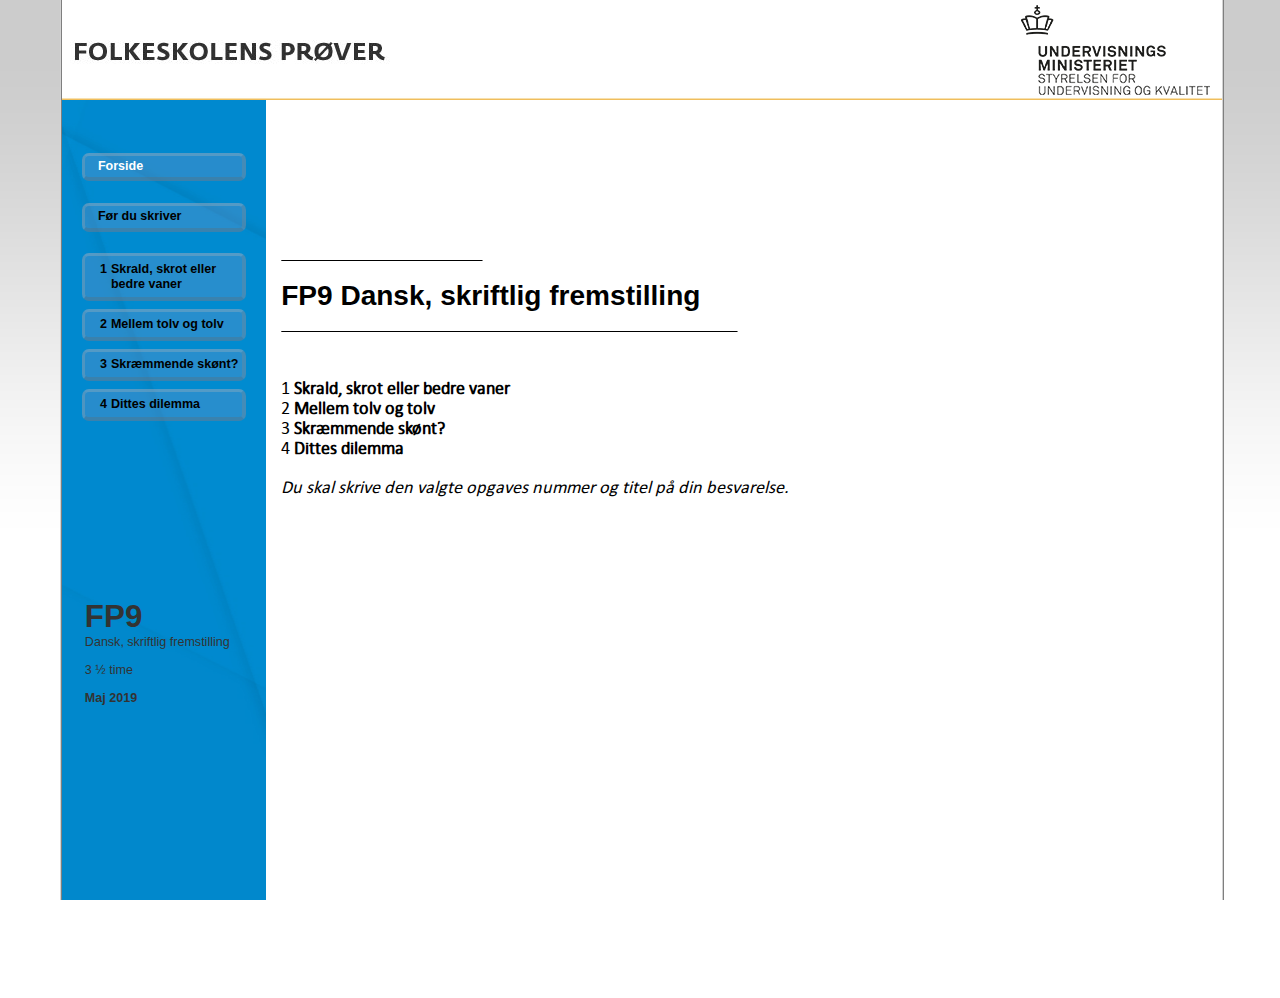
<file: index.html>
﻿<!DOCTYPE html>
<html lang="en" xmlns="http://www.w3.org/1999/xhtml">
<head>
    <meta charset="utf-8" />
    <meta http-equiv="X-UA-Compatible" content="IE=edge" />
    <title>FP9 Dansk Maj 2018</title>
    <link rel="stylesheet" href="css/style.css" type="text/css"/>
    <script src="js/jquery.js"></script>
    <script src="js/jquery-ui.js"></script>
    <script src="js/uvm-top-logos.js"></script> 
    <script src="js/uvm_html5_opgave_samlet.js"></script> 
    <script src="js/jquery.mousewheel.js"></script> 
    <script type="text/javascript" src="js/flowtype.js"></script>
    <script type="text/javascript" src="js/video-player-subtitles.js"></script>
    <script type="text/javascript" src="js/video-player-samlet.js"></script>
	<script type="text/javascript" src="js/audio-player.js"></script>
	<script type="text/javascript" src="js/video-player-subtitles.js"></script>
    <script src="js/imageSlider.js"></script>
    
     <style>
        table, th, td {
            border: 1px solid black;
            border-collapse: collapse;
        }

        th, td {
            padding: 5px;
            text-align: left;
        }
    </style>

</head>
<body data-taskid="<div><div style='font-size:250%; font-weight: 700;'>FP9</div></div>Dansk, skriftlig fremstilling<br /><br />3 ½ time<br /><br /><strong>Maj 2019</strong>" data-fag="fs" style="visibility:hidden">
    <div class="wrapper">
        <div class="top">
            <div id="uvmLogo"><img src="images/uvm_logo_stuk.png" alt="logo" /></div>
        </div> <!--End Top-->
        <div class="main">
            <div id="menuWrapper">
                <div id="menu">
                </div> <!-- END MENU -->
                <div id="taskNumber">&nbsp;</div>
            </div>
            <div id="content">
                <!--Forside-->
                <div class="PAGE" data-id="1" data-parentid="0" data-layout="0" data-menutekst="Forside">
                    <div style="height:95px;">&nbsp;</div>
                    <div style="height:305px;">
                        <hr style="margin-bottom: 20px; border-bottom: 1px solid black; border-top: 0px solid black; width: 200px" align="left" />
                        <div style="font-size: 1.7em; font-weight: bold; padding: 5px 0 5px 0;">FP9 Dansk, skriftlig fremstilling</div>
                        <hr style="margin-top: 20px; border-bottom: 1px solid black; border-top: 0px; width: 455px;" align="left" />
                        <!--<h3>Prøve med adgang til internettet</h3>-->
                       	<br /><br />			
					<div style="font-family:CalibriRegular; font-size:110%">						
						1 <strong>Skrald, skrot eller bedre vaner</strong>
						<br />
						2 <strong>Mellem tolv og tolv</strong>
						<br />
						3 <strong>Skræmmende skønt?</strong>
						<br />
						4 <strong>Dittes dilemma</strong>
						<br /><br />
						<i>Du skal skrive den valgte opgaves nummer og titel på din besvarelse.</i>
					</div>
            	 <br /><br />
                </div>
				</div>

                <!--Mellemrum-->
                <div class="PAGE" data-id="2" data-parentid="0" data-layout="0" data-menutekst=""></div>

                <!--Før du skriver-->
				<div class="PAGE" data-id="3" data-parentid="0" data-layout="0"  data-menutekst="Før du skriver">
				<h1>Før du skriver</h1>
				<br /><br />
				Til eleven 
				<br /><br />
				Til denne prøve i skriftlig fremstilling  har du adgang til internettet. 
				<br /><br />
				Du må ikke kommunikere eller dele dine dokumenter med andre under prøven.
				<br /><br />
				Nogle af opgaverne kræver, at du skal søge informationer på internettet til brug for din besvarelse. I andre opgaver er det en åben mulighed at søge fakta og inspiration.
				<br /><br />
				Layoutet af din besvarelse indgår i vurderingen. Tænk derfor på, at du ud over tekst kan inddrage fx billeder og andre grafiske virkemidler. 
				<br /><br />
				Hvis du i din besvarelse anvender informationer, citater, billeder eller andre grafiske virkemidler hentet fra internettet, skal du til sidst i besvarelsen angive de væsentlige kilder. 
				<br /><br />
				Din besvarelse vurderes på både indhold, sprog og form. Se vurderingskriterierne nedenfor. 
				<br /><br />
				God arbejdslyst!

				<br /><br /><br />
				<h2>Vurderingskriterier til eleven</h2>
				<br />
				Din skriftlige besvarelse bliver vurderet ud fra en helhedsvurdering af tre dimensioner: <i>indhold, sprog og form</i>.
				<br />
				Der gives én karakter.
				<br /><br />
					<table style="border: black 1px solid; width: 100%;" cellSpacing="2" cellPadding="5">
						<tr>
							<td style="width: 25%;"><strong>Vurderingens tre dimensioner</strong></td>
							<td style="width: 30%;"><strong>Vurderingskriterier</strong></td>
							<td><strong>Forklaring</strong></td>
						</tr>
						<tr>
							<td style="width: 25%;" rowspan="5"><strong>Tekstens indhold</strong></td>
							<td style="width: 30%;"><strong>Opgavens krav</strong></td>
							<td>I hvor høj grad opfylder din besvarelse de krav, der er stillet i opgaven?</td>
						</tr>
						<tr>
							<td style="width: 30%;"><strong>Anvendelse af genre</strong></td>
							<td>I hvor høj grad viser din besvarelse sikkerhed i at skrive i genren?</td>
						</tr>
						<tr>
							<td style="width: 30%; "><strong>Disponering</strong></td>
							<td>I hvor høj grad er din besvarelse hensigtsmæssigt disponeret, så der er tydelig sammenhæng mellem opgavekrav og genre i din tekst?</td>
						</tr>
						<tr>
							<td style="width: 30%; "><strong>Søgning og brug af internet</strong></td>
							<td>Hvis der i opgaven er stillet krav om, at du skal anvende internettet til at søge inspiration eller information, eller det i øvrigt er relevant, vurderes det, hvordan og i hvor høj grad du kritisk har bearbejdet, anvendt og gjort det til dit eget i din besvarelse.
							</td>
						</tr>
						<tr>
							<td style="width: 30%; "><strong>Kildeangivelse</strong></td>
							<td>Hvis der i opgaven er stillet krav om, at du skal anvende internettet, vurderes det, i hvor høj grad de væsentligste kilder fremgår korrekt i besvarelsen.
							</td>
						</tr>
						<tr>
							<td style="width: 25%;" rowspan="2"><strong>Tekstens sprog</strong></td>
							<td style="width: 30%;"><strong>Sprog</strong></td>
							<td>I hvor høj grad er sproget i din besvarelse  forståeligt, klart og varieret både med hensyn til ordforråd og syntaks?</td>
						</tr>
						<tr>
							<td style="width: 30%;"><strong>Retskrivning og tegnsætning</strong></td>
							<td>I hvor høj grad er der i din besvarelse anvendt korrekt stavning, og er din tegnsætning sikker?</td>
						</tr>
						<tr>
							<td style="width: 25%;"><strong>Tekstens form</strong></td>
							<td style="width: 30%;"><strong>Orden og layout</strong></td>
							<td>I hvor høj grad fremmer dit layout kommunikationen i forhold til det medie og den genre, du skriver i?</td>
						</tr>
					</table>
					<br /><br /><br /><br />
				</div>
        
        		<!--Mellemrum-->
             	<div class="PAGE" data-id="4" data-parentid="0" data-layout="0" data-menutekst=""></div>
        			       
         		<!--1 Skrald, skrot eller bedre vaner-->
				<div class="PAGE" data-id="5" data-parentid="0" data-layout="0" data-menutekst="<table style='border: 0px;'><tr><td style='padding: 2px; border: 0px;' valign='top'>1</td><td style='padding: 2px; border: 0px;'>Skrald, skrot eller bedre vaner</td></tr></table>">
				 <h1>1 Skrald, skrot eller bedre vaner</h1>
				 <br /><br />
					<div style="width: 100%; height: 63%; position: relative; border: 1px solid #666;">
						<img style="width: 100%; opacity: 0.25;" src="files/182689_miljoe_folder.jpg" />
						<div style="width: 94%; height: 70%; border: 0px solid red; position: absolute; z-index: 10; top: 0px; left: 0px; padding: 10% 3%; font-size: 1.35em; line-height: 1.6em;">
							En ispind her og et skod der &ndash; henkastet affald lever videre i mange år, før det forsvinder.<br />
							Du gumler lidt på et stykke tyggegummi. Smagen forsvinder. Du spytter det ud &ndash; på gaden.<br />
							Det gør i hvert fald mange af os, for hvert fjerde stykke affald, der smides på gaden, er tyggegummi.<br /><br />
							<br /><br />
						</div>
					</div>
					<div style="font-size:0.85em; margin-top: 5px; text-align: right;">Kilde:  <i>Naturen ta'r skraldet &ndash; men det varer længe</i> af Sandra Meinecke, politiken.dk, 30.3.2013</div>	
            	    <br /><br />
					Miljøsvineri og menneskeskabt forurening er andet og mere end bortkastning af tyggegummi. Det handler om miljøbevidsthed eller mangel på samme.
					<br /><br />
					I skal på 9. årgang arrangere en kampagne med overskriften <i>Skrald, skrot eller bedre vaner</i>, der skal motivere unge til at tænke og handle miljøbevidst i hverdagen.
					<br /><br />
					Du har fået til opgave at skrive teksten til den folder, der skal bruges til kampagnen. 
					<br /><br />
						<table style="border: black 1px solid; width: 100%;" cellSpacing="2" cellPadding="5" bgcolor="#d0e5f0">
							<tr>
								<td>
								Skriv teksten til kampagnens folder.
									<br /><br />
								Som forberedelse til din kampagnetekst skal du søge informationer om menneskeskabt forurening i hverdagen.
									<br /><br />
								I din tekst skal du:
								<br />
									<ul>
										<li>beskrive nogle af de problemer, der er med affald på gaden og i naturen</li>
										<li>forklare nogle konsekvenser af hverdagens miljøbelastninger</li>
										<li>formulere fem gode ideer, der motiverer unge til bedre miljøvaner </li>
										<li>indsætte illustrationer.</li>
									</ul>
									Du skal give din kampagnetekst en overskrift.
								<br /><br />
								</td>
							</tr>
						</table>
					<br /><br /><br /><br />
                </div>
                
                
				<!--2 Mellem tolv og tolv-->
				<div class="PAGE" data-id="6" data-parentid="0" data-layout="0" data-menutekst="<table style='border: 0px;'><tr><td style='padding: 2px; border: 0px;' valign='top'>2</td><td style='padding: 2px; border: 0px;'>Mellem tolv og tolv</td></tr></table>">
				<h1>2 Mellem tolv og tolv</h1>
				<br /><br />
				<div class="new-player" data-source="182689_the_street" data-subtitles="false"><div class="new-player-title">The Street</div></div>
					<div style="font-size:0.85em; margin-top: 5px; text-align: right;">Kilde: <i>The Street</i> af Lars Arrhenius, 2007</div>				
				<br />
					Et forlag vil udgive en antologi med fiktionstekster skrevet af og for unge. Antologien skal indeholde noveller og kortprosatekster og skal have titlen <i>Mellem tolv og tolv</i>. Afsættet for teksterne skal være animationsfilmen <i>The Street</i>. 
				<br /><br />
				Forlaget opfordrer unge med en forfatterspire i maven til at skrive og indsende deres bidrag til antologien. 
				<br /><br />
				<table style="border: black 1px solid; width: 100%;" cellSpacing="2" cellPadding="5" bgcolor="#d0e5f0">
						<tr>
							<td>
								Du skal skrive to tekster: en fiktionstekst og et følgebrev.
								<br /><br />
								Skriv en novelle eller en kortprosatekst til antologien <i>Mellem tolv og tolv</i>.  
								<br />
								Du skal se animationsfilmen <i>The Street</i> som afsæt for indholdet i din tekst. 
								<br /><br />
								Din fiktionstekst skal: 
								<ul>
									<li>skildre en eller flere af de situationer, der udspiller sig i gaden mellem klokken tolv og tolv</li>
									<li>have en tredjepersonsfortæller.</li>
								</ul>
								Du skal give din tekst en titel.
								<br /><br /><br />
								I dit følgebrev skal du:
								<ul>
									<li>begrunde dit genrevalg </li>
									<li>fortælle om dine tanker bag teksten.</li>
								</ul>
							</td>
						</tr>
					</table>
				 <br /><br /><br /><br />
             </div>
                
                
            <!--3 Skræmmende skønt?-->
            <div class="PAGE" data-id="7" data-parentid="0" data-layout="0" data-menutekst="<table style='border: 0px;'><tr><td style='padding: 2px; border: 0px;' valign='top'>3</td><td style='padding: 2px; border: 0px;'>Skræmmende skønt?</td></tr></table>">
            	<h1>3 Skræmmende skønt?</h1>
				<br /><br />
				Er du vild med et godt gys? Har mennesket brug for at se frygten i øjnene – eller er gys bare underholdning?
				<br /><br />
				Klik på billedet, og læs artiklen:
				<br /><br/>
				<a href="files/182689_Skraemmende_skoent_v2.pdf" target="_blank"><img src="files/182689_Skraemmende_skoent.jpg" style="width: 100%; border: 1px solid #666;" /></a>
				<div style="font-size:0.85em; float:right; margin-top: 5px;">Kilde: samvirke.dk</div>
				<br /><br /><br />
				I forbindelse med den årlige <i>Horror Night</i> på Valdemar Slot skal der udgives et magasin om gys.  Du er blevet bedt om at skrive et essay til dette magasin.
				<br /><br />
					<table style="border: black 1px solid; width: 100%;" cellSpacing="2" cellPadding="5" bgcolor="#d0e5f0">
						<tr>
							<td>
								Skriv et essay om fascinationen ved gys.
								<br /><br />
								Som forberedelse skal du læse artiklen <i>Skræmmende skønt</i> fra Samvirke og søge yderligere informationer på internettet.
								<br /><br />
								I dit essay skal du blandt andet:
								<ul>
									<li>beskrive, hvordan gys virker på dig</li>
									<li>kommentere den fremhævede pointe i artiklen</li>
									<li>reflektere over gysets funktion for det moderne menneske.</li>
								</ul>
								Giv dit essay en titel.
								<br /><br />
							</td>
						</tr>
					</table>
               <br /><br /><br /><br />
             </div>
      
      
			<!--4 Dittes dilemma -->
            <div class="PAGE" data-id="8" data-parentid="0" data-layout="0" data-menutekst="<table style='border: 0px;'><tr><td style='padding: 2px; border: 0px;' valign='top'>4</td><td style='padding: 2px; border: 0px;'>Dittes dilemma </td></tr></table>">
				<h1>4 Dittes dilemma </h1>
				<br /><br />
				I en særudgave af radioprogrammet Mads & Monopolet præsenterer værten, Mads Steffensen, et dilemma indsendt af en ung pige, der her kaldes Ditte.
				<br /><br />
				Lyt til denne særudgave af Mads & Monopolet:
				<br /><br />
				<div class="new-player" data-source="182689_mads_og_monopolet" data-subtitles="false"><div class="new-player-title">Mads & Monopolet</div></div>
				<div style="font-size:0.85em; margin-top: 5px; text-align: right;">Kilde: Mads & Monopolet, P4, dr.dk</div>				
				<br />
				Forestil dig, at Mads & Monopolet har en blog, hvor lyttere kommenterer og debatterer de dilemmaer, der er i programmet.			
				<br /><br />
				<table style="border: black 1px solid; width: 100%;" cellSpacing="2" cellPadding="5" bgcolor="#d0e5f0">
					<tr>
						<td>
							Skriv et blogindlæg med dine overvejelser over, hvad Ditte bør gøre.
							<br /><br />
							Dit blogindlæg skal blandt andet indeholde:
							<ul>
								<li>en kort præsentation af Dittes dilemma</li>
								<li>overvejelser over det at være ansvarlig og/eller at være en god kammerat</li>
								<li>beskrivelser af lignende situationer, som du selv har oplevet, og hvilke konsekvenser dine handlinger havde</li>
								<li>begrundede forslag til, hvad Ditte bør gøre.</li>
							</ul>
							Giv dit blogindlæg en overskrift.<br /><br /> 
						</td>
					</tr>
				</table> 
				<br /><br /><br /><br />
			</div>
                


            </div> <!-- END CONTENT -->
        </div> <!-- END MAIN -->
        <div id="bottomMenu"></div>
    </div>
</body>
</html>
</file>
<file: css/style.css>
@font-face {
    font-family: 'CalibriRegular';
    src: url('../files/calibri-webfont.eot');
    src: url('../files/calibri-webfont.eot?#iefix') format('embedded-opentype'),
         url('../files/calibri-webfont.woff') format('woff'),
         url('../files/calibri-webfont.ttf') format('truetype'),
         url('../files/calibri-webfont.svg#CalibriRegular') format('svg');
    font-weight: normal;
    font-style: normal;

}

@font-face {
    font-family: 'CalibriBold';
    src: url('../files/calibrib-webfont.eot');
    src: url('../files/calibrib-webfont.eot?#iefix') format('embedded-opentype'),
         url('../files/calibrib-webfont.woff') format('woff'),
         url('../files/calibrib-webfont.ttf') format('truetype'),
         url('../files/calibrib-webfont.svg#CalibriBold') format('svg');
    font-weight: normal;
    font-style: normal;

}

@font-face {
    font-family: 'CalibriItalic';
    src: url('../files/calibrii-webfont.eot');
    src: url('../files/calibrii-webfont.eot?#iefix') format('embedded-opentype'),
         url('../files/calibrii-webfont.woff') format('woff'),
         url('../files/calibrii-webfont.ttf') format('truetype'),
         url('../files/calibrii-webfont.svg#CalibriItalic') format('svg');
    font-weight: normal;
    font-style: normal;

}

html, body{	
    
	font-family: arial, helvetica, sans-serif;
	font-size: 12px;
	color: #000000;
	margin: 0px;
	height:	100%;
	overflow: hidden;
	background-color:#ffffff;
	background-image: url(../images/opgaveStart.gif);
	background-repeat:no-repeat;
    background-attachment: fixed;
    background-position: center; 
    overflow-y: auto;
    overflow-x: hidden;
}


.wrapper
{
    position: relative;
    width: 770px; 
    height: 100%;
    margin: 0 auto; 
    font-family: 'Cabin', sans-serif;
}



.top
{
    width: 100%; 
   margin-bottom: -10px;
    background:white;
        border: 2px ridge lightgray;
    border-bottom: 0px;
    border-top: 0px;
    overflow: hidden;
}

#uvmLogo{
    position:absolute;
    top: 5px;
    right: 10px;     
}

.main
{
    width: 770px;
    background-color: white; 
    height: 100%; 
    display: table;
        border: 2px ridge lightgray;
    border-bottom: 0px;
    border-top: 0px;
}



h1 {
    display: block;
    font-size: 1.6em;
    margin:0;
    margin-bottom: 5px;
    padding:0;
    font-weight: bold;
}

h2 {
    display: block;
    font-size: 1.2em;
    margin:0;
    margin-bottom: 5px;
    padding:0;
    font-weight: bold;
}

h3 {
    display: block;
    font-size: 1.1em;
    margin:0;
    margin-bottom: 5px;
    padding:0;
    font-weight: bold;
}

h4 {
    display: block;
    font-size: 1.0em;
    margin:0;
    margin-bottom: 5px;
    padding:0;
    font-weight: bold;
}
#content
{
    display:table-cell;
   /* width: 620px; */ 
    margin-left:205px;
    /*height: 100%;*/ 
    width:auto;
    vertical-align: top;
}


#bottom
{
    position: relative;
    padding-top: 8px;
    width: 770px; 
    height: 45px;
    padding-left:20px; 
}

.bottomText
{
    float: left;
    padding: 0 45px 0 45px;
}

.bottomLine
{
    float: left;
}

.breadcrumb
{
   list-style: none;
   line-height: normal;
   margin-left: -9px;
   margin-bottom: 5px;

}

/* Almindelige links i indhold */

a{
	color: #0000FF;
	text-decoration: underline;
}


a:visited {
	color: #990099;

}

a:hover {
	color: #FF0000;

}

#taskNumber {

    position: relative;
/* width: 205px; */
color: #333333;
/* margin-top: 100px; */
/* text-align: center; */
font-size: 0.38em;
height: 20px;
padding-top: 150px;
margin-left: 11.2%;
margin-right: 5%;
}

#menu
{

     /*position:relative;*/
     
     overflow: hidden;
     z-index: 100;
     padding-top: 15%;
     font-size: 0.38em;
     margin-top: 15%;
     padding-top: 15%;
}

#menu .rootLinkActive, #menu .rootMenu  {
     
    display:block;
	border-style:solid;
	border-color:rgba(187, 187, 187, 0.3) rgba(136, 136, 136, 0.3) rgba(102, 102, 102, 0.3) rgba(170, 170, 170, 0.3);
	border-width:3px 4px 4px 3px;
	
	height:auto;
	background:rgba(128, 150, 200, 0.3);
	color:#333;
	line-height:2;
	text-decoration:none;
	font-weight:900;
    margin-left: 10%;
    margin-top: -3%;
    margin-right: 10%;
    -moz-border-radius: 7px;
    border-radius: 7px;
}

#menu .subLinkActive, #menu .subMenu {
    display:block;
	border-left:1px solid rgba(170, 170, 170, 0.4);
    border-right:1px solid rgba(170, 170, 170, 0.4);
    border-bottom:1px solid rgba(170, 170, 170, 0.4);
    border-top:0;
	/*height:2em;*/
	/*background:#8096c5;*/
	color:#333;
	text-decoration:none;
	font-weight:900;
    margin-left: 11%;
    margin-top: -17%;
    padding: 2%;
    margin-right: 11%;
}
#menu .subMenu a, #menu .subLinkActive a, #menu .subLinkActive a:visited, #menu .subMenu a:visited{
    display: block;
	color: #000000;
	text-decoration: none;
	font-weight: bold;
	line-height: 1.2em;
    padding-left: 8%;
    padding-top: 2%;
    padding-bottom: 2%;
}
#menu .rootMenu  a, #menu .rootLinkActive a, #menu .rootMenu a:visited, #menu .rootLinkActive a:visited{
    display: block;
	color: #000000;
	text-decoration: none;
	font-weight: bold;
	line-height: 1.2em;
    padding-left: 8%;
    padding-top: 2%;
    padding-bottom: 2%;
}


#menu .rootMenu a:hover, #menu .rootLinkActive a:hover {
	color: #FFFFFF;
    background:rgba(128, 150, 200, 1);
    -moz-border-radius: 7px;
    border-radius: 7px;
}

#menu .subMenu a:hover, #menu .subLinkActive a:hover  {
	color: #FFFFFF;
    background:rgba(128, 150, 200, 1);
}

#menu .subLinkActive a,  #menu .subLinkActive a:visited, #menu .rootLinkActive a,  #menu .rootLinkActive a:visited{
	color: #FFFFFF;
}

.PAGE {
    font-size: 0.5em;
    height: auto;
    line-height: 1.2em;
    overflow: hidden;
    /*
    padding-left: 15px;
    padding-right: 15px;
    padding-top: 3.55em;
    */
    padding: 3.55em 15px 60px 15px;
    position: relative;
    width: 955px;
}

#bottomMenu .subMenu {
    position: absolute; 
    top: 5px;    
}

#bottomMenu .subMenu a {
    text-decoration:none;
    color:white;
    font-weight: bold;
    margin-top: 5px;
    padding-left: 30px; 
    border-left: 3px solid white; 
    opacity: 0.9;
}

#bottomMenu .first a {
    border: 0px; 
    padding-left: 20px;
}
#bottomMenu img {
     
    margin-right: 6px;
}
#bottomMenu .subLinkActive a {
    text-decoration:none;
    color:red;
    font-weight: bold;
    margin-top: 5px;
}


#bottomMenu .subMenu a:hover {
	color: black;
}




.videoFremviser {
    position: relative;
    width: 320px;
    height: 270px;
    overflow: hidden;
}

.videoTitle {
    position: absolute;
    top: 0px;
    z-index: 100000;
    height: 25px;
    width: 100%;
    font-size: 0.5em;
    background-color: black;
    opacity: 0.6;
    color: white;
    padding-top: 5px;
    padding-left: 5px;
}

.video {
    position: absolute;
    top: 0px;
    z-index: 1;
    width:100%;
}

.close {
		background: #606061;
		color: #FFFFFF;
		line-height: 25px;
		position: absolute;
		right: -12px;
		text-align: center;
		top: -10px;
		width: 24px;
		text-decoration: none;
		font-weight: bold;
		-webkit-border-radius: 12px;
		-moz-border-radius: 12px;
		border-radius: 12px;
		-moz-box-shadow: 1px 1px 3px #000;
		-webkit-box-shadow: 1px 1px 3px #000;
		box-shadow: 1px 1px 3px #000;
}

.close:hover { background: #00d9ff; }


.audioFremviser {
    position: relative;
    width: 560px;
    overflow: hidden;
}

.audio {
    position: absolute;
    width:100%;
}

.audioImage {
    position: absolute;
    top: 0px;
}

audio {
    width: 760px;
}


.audioTitle {
    position: absolute;
    top: 0px;
    height: 25px;
    width: 100%;
    background-color: black;
    opacity: 0.6;
    color: white;
    padding-top: 5px;
    padding-left: 5px;
    font-size: 0.47em;
}



#blanketMovie {
    background-color:#111;
    opacity: 1;
    *background:none;
    position:fixed;
    z-index: 9013;
    top:0px;
    left:0px;
    width:100%;
    height:100%;
}

#popUpDivMovie {
    position: fixed;
    width: 50%;
    height: auto;
    background-color: black;
    left: 0;
    right: 0;
    top: 8%;
    margin: 0 auto;
    z-index: 9014;
    border: 20px solid #262626;
    border-radius: 10px;
    font-size: 1em;
    
}

#closeDivLayerMovie {
    position: absolute;
    top: -32px;
    right: -37px;
    width: 30px;
    height: 25px;
    z-index: 9099;
    background-image: url(../images/close.png);
    background-size: contain;
    background-repeat: no-repeat;
    cursor:pointer;
}

#closeDivLayer{
    position: absolute;
bottom: -40px;
right: 4px;
width: 30px;
height: 30px;
z-index: 9099;
background-image: url(../images/close.png);
background-size: cover;
background-repeat: no-repeat;
cursor:pointer;
}

#blanketImage {
    background-color:#111;
    opacity: 1;
    *background:none;
    position:fixed;
    z-index: 9013;
    top:0px;
    left:0px;
    width:100%;
    height:100%;
}

#popUpDivImage {
    position: fixed;
    width: 50%;
    height: auto;
    background-color: black;
    left: 0;
    right: 0;
    top: 8%;
    margin: 0 auto;
    z-index: 9014;
    border: 20px solid #262626;
    border-radius: 10px;
    font-size: 1em;
    
}

#closeDivLayerImage {
    position: absolute;
    top: -32px;
    right: -37px;
    width: 30px;
    height: 25px;
    z-index: 9099;
    background-image: url(../images/close.png);
    background-size: contain;
    background-repeat: no-repeat;
    cursor:pointer;
}

.popdiv {
    display: none;
}

.popuplink {
    cursor:pointer;
}

#popUpDiv {
   position: fixed;
    max-width: 760px;
    max-height: 75%;
    background-color: black;
    left: 0;
    right: 0;
    top: 8%;
    margin: 0 auto;
    z-index: 9002;
    border-left: 5px solid white;
    border-right: 5px solid white;
    border-top: 5px solid white;
    border-bottom: 50px solid white;
    padding:10px;
    /*border-radius: 10px;*/
}

#popUpDiv img {
    padding: -8px;

}
#blanket {
    background-color:#111;
    opacity: 0.95;
    *background:none;
    position:fixed;
    z-index: 9001;
    top:0px;
    left:0px;
    width:100%;
    height:100%;
}

#divContainer {
    height: 99.5%;
    width: 100%;
    overflow-y: auto;
    float: left;
}

.popdivTitle{
   
    display: none;
}

#divTitle {
    position: absolute;
/* display: none; */
bottom: -30px;
left: 0%;
z-index: 9099;
color: black;
padding-top: 13px;
color: gray;
/* height: 100%; */

}

.svg {
    position:relative;
}
.svg canvas {
    width:100%;
    display:none;
    visibility:hidden;
}
.svg svg {
    width:100%;
    height:100%;
}
@media screen and (-ms-high-contrast: active), (-ms-high-contrast: none) {  
    .svg canvas {
        display:block;
    }
    .svg svg {
        position:absolute;
        top:0;
        left:0;
    }
}

.combinedTables:after {
    content: " ";
    clear: both;
    display: block;
}
.combinedTables table {
    float:left;
}
</file>
